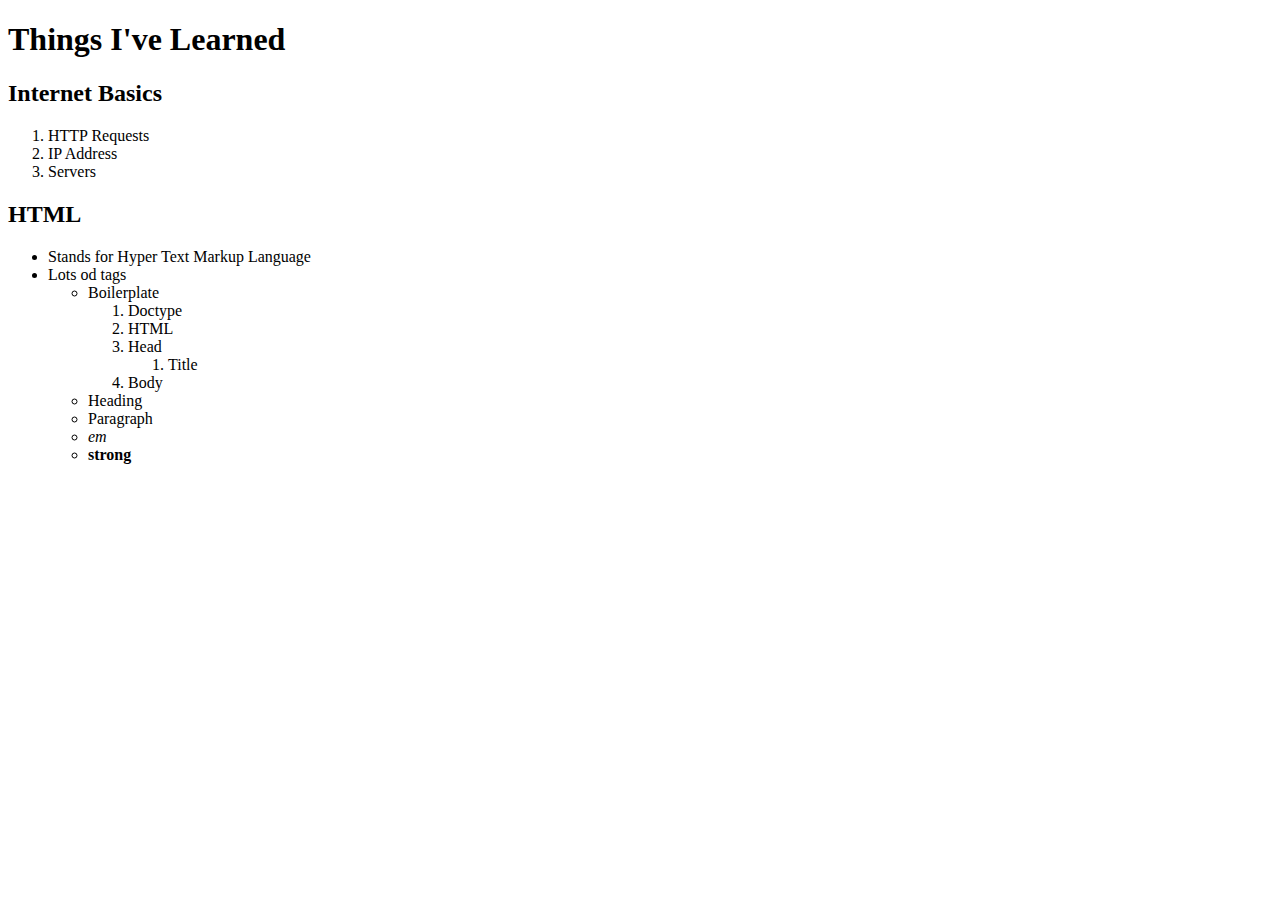
<file: html/index.html>
<!DOCTYPE html>
<html>
<head>
	<title>HTML</title>
</head>
<body>

<h1>Things I've Learned</h1>

<h2>Internet Basics</h2>

<ol>
	<li>HTTP Requests</li>
	<li>IP Address</li>
	<li>Servers</li>
</ol>

<h2>HTML</h2>

<ul>
	<li>Stands for Hyper Text Markup Language</li>
	<li>Lots od tags
		<ul><li>Boilerplate</li>
			<ol>
				<li>Doctype</li>
				<li>HTML</li>
				<li>Head
					<ol><li>Title</li></ol>
				</li>
				<li>Body</li>
			</ol>
			<li>Heading</li>
			<li>Paragraph</li>
			<li><em>em</em></li>
			<li><strong>strong</strong></li>
		</ul>
	</li>
</ul>

</body>
</html>
</file>
